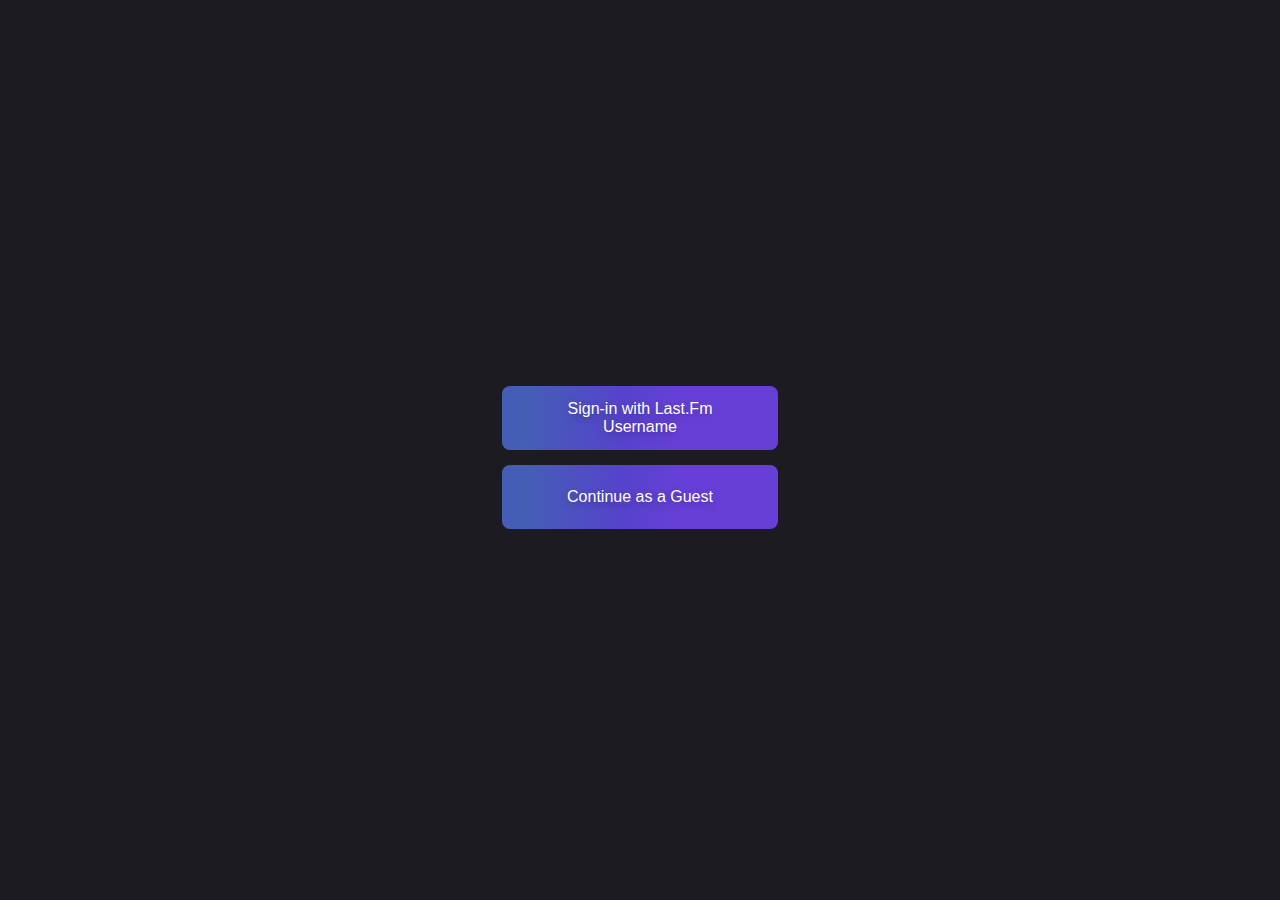
<file: index.html>
<!DOCTYPE html>
<!doctype HTML>


<html>
  <head>

    <script async src="https://www.googletagmanager.com/gtag/js?id=G-EKWK7Z5KDH"></script>
    <script>
      window.dataLayer = window.dataLayer || [];
      function gtag(){dataLayer.push(arguments);}
      gtag('js', new Date());

      gtag('config', 'G-EKWK7Z5KDH');
    </script>

    <style>
        html, body 
        {
            height: 100%;
            margin: 0;
            display: flex;
            justify-content: center;
            align-items: center;
        }

        #container 
        {
            text-align: center;
        }

        #GuestButton, #UsernameButton
        {
        margin-top: 5%;
        width: 90%;
        }



    </style>



    <link rel="stylesheet" href="css/style.css" />

    <title>Album Ranker</title>
  <meta property="og:title" content="Custom Album Ranker">
  <meta name="twitter:title" content="Custom Album Ranker">
  
  <meta name="description" content="Rank the tracks for any album you desire">
   <meta name="twitter:card" content="summary_large_image" />
  <meta property="og:description" content="Rank the tracks for any album you desire">
  <meta name="twitter:description" content="Rank the tracks for any album you desire">
  
  <meta property="og:image" content="img/icon.png">
  <meta name="twitter:image" content="img/icon.png">

 
  


  <meta name="viewport" content="width=device-width, initial-scale=1" />
  <meta http-equiv="Content-Type" content="text/html; charset=Shift_JIS">

  <meta http-equiv="Content-Style-Type" content="text/css">

  <meta http-equiv="Content-Script-Type" content="text/javascript">
  <meta http-equiv="Content-Type" content="text/html;charset=utf-8" />

  <meta http-equiv="x-dns-prefetch-control" content="off" />


</head>

<body text="#000000" bgcolor="#ffffff" link="#e097d9" vlink="#e097d9" alink="#79a2c9">


  
  <center>
    <div id="container">
        <div id="UsernameDiv">
          <button id="UsernameButton" class="button-36" role="button" onclick="lastfmlogin()">Sign-in with Last.Fm Username</button>
        </div>
        <div id="GuestButtonDiv">
          <button id="GuestButton" class="button-36" role="button" onclick="guestlogin()">Continue as a Guest</button>
        </div>
      </div>
</center>

<script>
    function lastfmlogin()
    {
    var username = prompt("Enter Last.Fm Username");
    window.location.href = "main.html?username=" + encodeURIComponent(username);
    }
    function guestlogin()
    {
    window.location.href = "main.html?username=null";
    }
</script>

</body>


</html>
</file>
<file: css/style.css>
table
 {
  font-family: 'Arial';
 }


   
   #mainTable {
      
      font-size: 19px;

      font-family: 'Helvetica', monospace;

      text-align: center;

      vertical-align: middle;

      width: 90%;

      margin-left: auto;

      margin-right: auto;

      border-collapse: separate;

      border-spacing: 10px 5px;

    }

    #selectNumber > ul > li 
    {
     
      font-size: 1.8em;

      text-align:center;
       
      display:inline-block;
  
      margin-left: 15px;       /* This is when the drop down box appears */
  
      position: relative;
  
  }

  #selectNumber > ul 
  {
    font-size: 1.8em;

    text-align:center;
}

#selectNumber
{
  font-family: 'Monaco', monospace;
  background-color: #e6e3db;
  text-align:center;
  font-size: 1.4em;
  height: 3em;
  margin: 25px;
  margin-top: 40px;
  margin-bottom: 10px;
  width: 80%;
  
}

#NewArtistButton
{
  font-family: 'Monaco', monospace;
  margin-top: 10px;
  width: 30%;
  height: auto;
  border: 1px solid #000;
  cursor: pointer;
}
   #ArtistButton,
  #star {
      margin-left: 10px;
      display: inline-block;
      vertical-align: middle; 
  }

  #ArtistButton
  {
    margin-top: 20px;
  }

  #star
  {
    display: none;
  }

  .favorite-button {
    width: 45px; 
    height: 45px; 
    display: inline-block;
    background-image: url('../img/star.png');
    background-size: cover;
    cursor: pointer; 
}

.favorite-button-filled {
  width: 45px; 
  height: 45px; 
  display: inline-block;
  background-image: url('../img/star-filled.png'); 
  background-size: cover;
  cursor: pointer; 
}

.favorite-button:hover {
    opacity: 0.1;
} 
 

    #leftField, #rightField, .middleField, #NewArtistButton
    {
      color: black;
      background-color: #e6e3db;
    }

    

    #leftField {

      width: 120px;

      height: 150px;

      border: 1px solid #000;

      cursor: pointer;

    }

    #rightField {

      width: 120px;

      height: 150px;

      border: 1px solid #000;

      cursor: pointer;

    }

    .middleField {

      width: 120px;

      height: 70px;

      border: 1px solid #000;

      cursor: pointer;

    }

    a {

      color: #e097d9;

      text-decoration: none;

    }

    a:hover {

      color: #8f8f8f;

    }

    body {

      width: 600px;

      margin: auto;

      font-family: 'Times New Roman', erif;


    }

    html, body 
    {
      color: white;
      background-color: #1b1b21;
      background-size: 20px 20px;
      background-position: 0 0,10px 10px;
      max-width: 100%;
      overflow-x: hidden;
      
  }

  #AlbumName
  {
    font-family: 'Monaco', monospace;
    font-size: 1.2em;
    margin-top: 6%;
  }

  #myBar {
    width: 0%;
    height: 30px;
    background-color: #ecc966;
    text-align: center; /* To center it horizontally (if you want) */
    line-height: 30px; /* To center it vertically */
    color: rgb(0, 0, 0);
    font-weight: bold;
    border:1px solid black;
    margin: 10px;
  }

/* CSS */
 .button-36 {
  background-image: linear-gradient(92.88deg, #455EB5 9.16%, #5643CC 43.89%, #673FD7 64.72%);
  border-radius: 8px;
  border-style: none;
  box-sizing: border-box;
  color: #FFFFFF;
  cursor: pointer;
  flex-shrink: 0;
  font-family: "Inter UI","SF Pro Display",-apple-system,BlinkMacSystemFont,"Segoe UI",Roboto,Oxygen,Ubuntu,Cantarell,"Open Sans","Helvetica Neue",sans-serif;
  font-size: 16px;
  font-weight: 500;
  height: 4rem;
  padding: 0 1.6rem;
  text-align: center;
  text-shadow: rgba(0, 0, 0, 0.25) 0 3px 8px;
  transition: all .5s;
  user-select: none;
  -webkit-user-select: none;
  touch-action: manipulation;
}


.button-36:hover {
  box-shadow: rgba(80, 63, 205, 0.5) 0 1px 30px;
  transition-duration: .1s;
}

@media (min-width: 768px) {
  .button-36 {
    padding: 0 2.6rem;
  }
}
</file>
